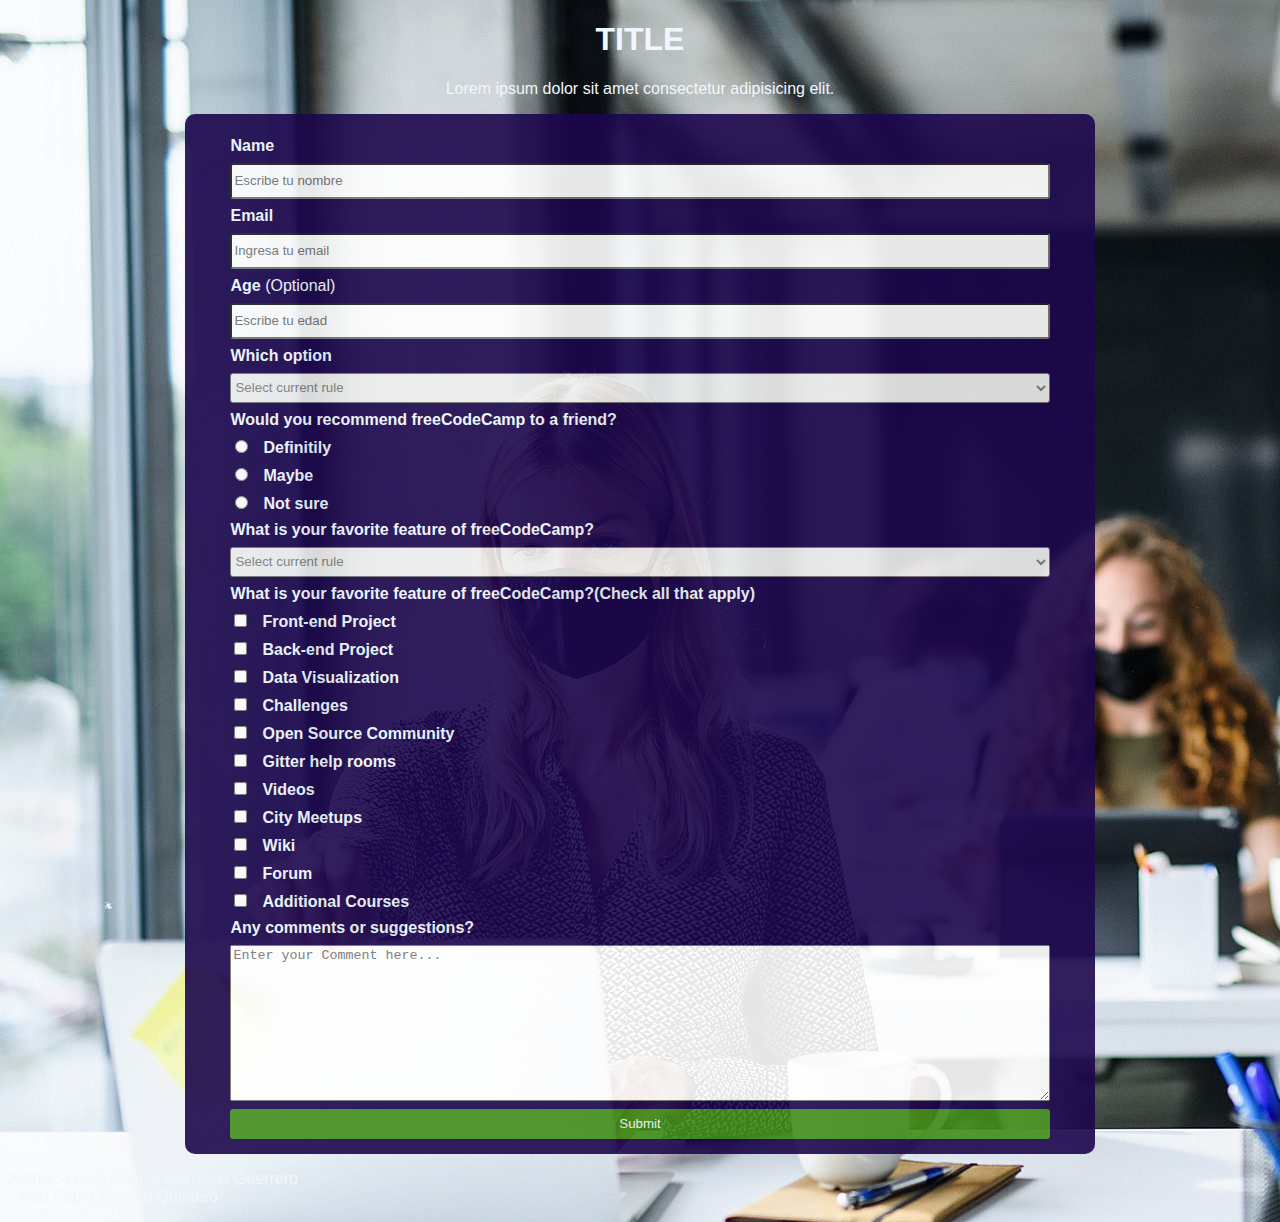
<file: 2.Modulo-Html-Css/TallerCss/Ejercicio2/Index.html>
<!DOCTYPE html>
<html lang="en">
<head>
    <meta charset="UTF-8">
    <meta http-equiv="X-UA-Compatible" content="IE=edge">
    <meta name="viewport" content="width=device-width, initial-scale=1.0">
    <link rel="stylesheet" href="style.css">
    <title>Document</title>
</head>
<body>
    <main class="container">
        <section class="container__section1">
            <h1 class="container__titulo">TITLE</h1>
            <P class="container__text">Lorem ipsum dolor sit amet consectetur adipisicing elit.</P>
        </section>
      <section class="container__section2">
        <form action="" class="container__form">
            <label for=""  class="container__form--mod">Name</label>
            <input type="text" name="" id="" class=" container__form__input--mod  container__form--mod" placeholder="Escribe tu nombre">
            <label for="" class="container__form--mod">Email</label>
            <input type="email" name="" id="" class="container__form__input--mod   container__form--mod" placeholder="Ingresa tu email">
            <label for="" class="container__form--mod">Age <span style="font-weight: lighter;">(Optional)</span></label>
            <input type="number" name="" id="" class=" container__form__input--mod container__form--mod" placeholder="Escribe tu edad">
            <label for="" class="container__form--mod">Which option</label>
            <select name="pets" class="container__form__input--mod  container__form--mod" >
                <option value="">Select current rule</option>
                <option value="dog">Option 1</option>
                <option value="cat">Option 2</option>
                <option value="hamster">Option 2</option>
            </select>

            <label for="" class="container__form--mod">Would you recommend freeCodeCamp to a friend?</label>
            <div class="container__form--mod container__form--mod"><input type="radio" name="selection1" id="" class="container__form__check--mod">Definitily</div>
            <div class="container__form--mod container__form--mod"><input type="radio" name="selection1" id="" class="container__form__check--mod">Maybe</div>
            <div class="container__form--mod container__form--mod"><input type="radio" name="selection1" id="" class="container__form__check--mod">Not sure</div>

            <label for="" class="container__form--mod">What is your favorite feature of freeCodeCamp?</label>
            <select   class="container__form__input--mod  container__form--mod" name="pets" class=" container__form--modcontainer__form--mod" >
                <option value="">Select current rule</option>
                <option value="dog">Option 1</option>
                <option value="cat">Option 2</option>
                <option value="hamster">Option 2</option>
            </select>

            <label  class="container__form--mod" for="">What is your favorite feature of freeCodeCamp?(Check all that  apply) </label>
            <div class="container__form--mod" ><input type="checkbox" name="" id="" class="container__form__check--mod">Front-end Project</div>
            <div class="container__form--mod" ><input type="checkbox" name="" id="" class="container__form__check--mod">Back-end Project</div>
            <div class="container__form--mod" ><input type="checkbox" name="" id="" class="container__form__check--mod">Data Visualization</div>
            <div class="container__form--mod" ><input type="checkbox" name="" id="" class="container__form__check--mod">Challenges</div>
            <div class="container__form--mod" ><input type="checkbox" name="" id="" class="container__form__check--mod">Open Source Community</div>
            <div class="container__form--mod" ><input type="checkbox" name="" id="" class="container__form__check--mod">Gitter help rooms</div>
            <div class="container__form--mod" ><input type="checkbox" name="" id="" class="container__form__check--mod">Videos</div>
            <div class="container__form--mod" ><input type="checkbox" name="" id="" class="container__form__check--mod">City Meetups</div>
            <div class="container__form--mod" ><input type="checkbox" name="" id="" class="container__form__check--mod">Wiki</div>
            <div class="container__form--mod" ><input type="checkbox" name="" id="" class="container__form__check--mod">Forum</div>
            <div class="container__form--mod" ><input type="checkbox" name="" id="" class="container__form__check--mod">Additional Courses</div>

            <label  class="container__form--mod" for=""> Any comments or suggestions?</label>
            <textarea  class="container__form--mod" name="" id="" cols="30" rows="10" placeholder="Enter your Comment here..."></textarea>

            <button class="button container__form--mod" >Submit</button>
        </form>
      </section>  
       
    </main>
    <footer>
        <p>Author:-Lewis Aramis Manzano Guerrero<br>
            -Juan Pablo Moreno Quintero

        </p>
    </footer>

</body>
</html>
</file>
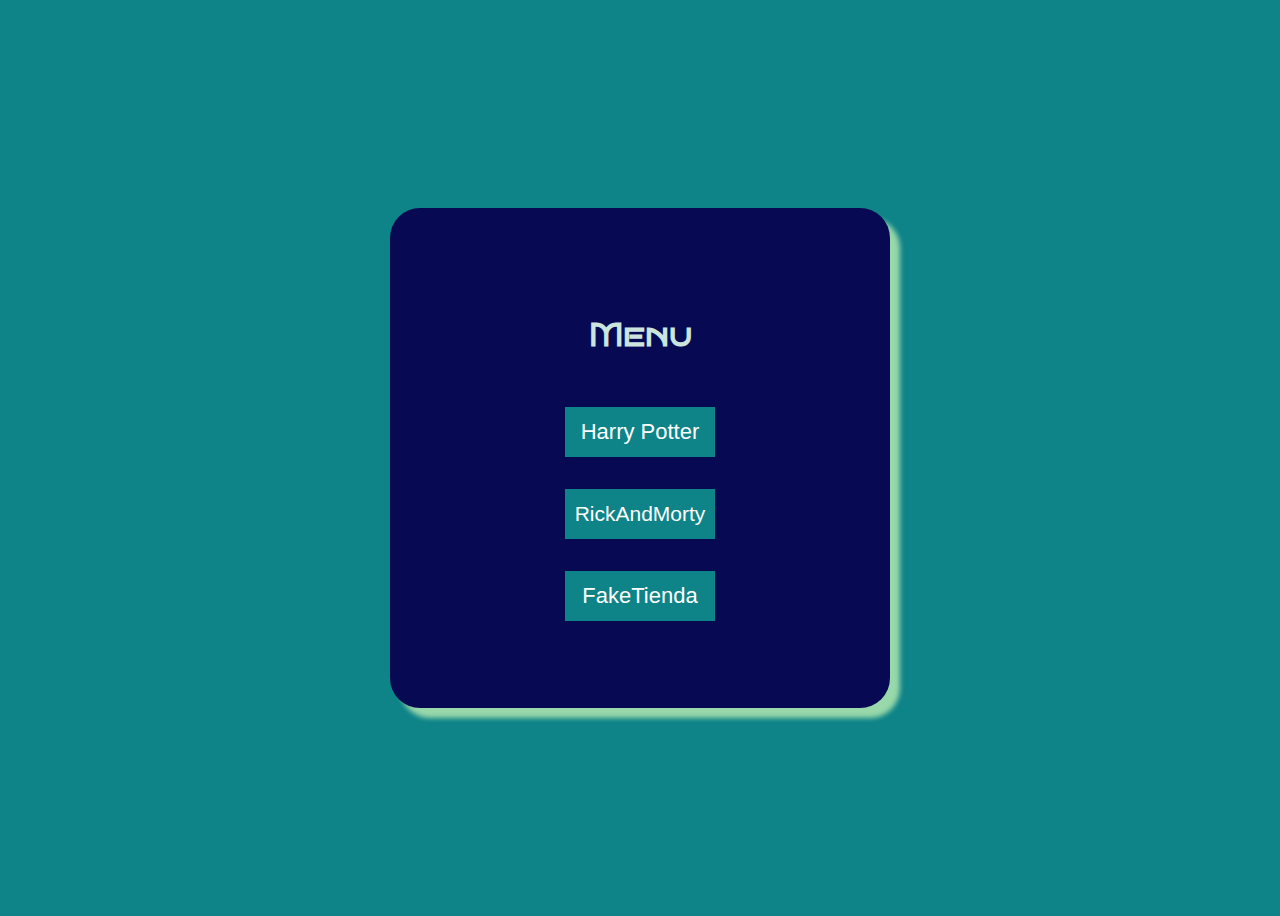
<file: 2.Modulo-Html-Css/TallerHtml/Pagina_Principal/Index.html>
<!DOCTYPE html>
<html lang="en">
<head>
    <meta charset="UTF-8">
    <meta http-equiv="X-UA-Compatible" content="IE=edge">
    <meta name="viewport" content="width=device-width, initial-scale=1.0">
    <link rel="stylesheet" href="css/style.css">
    <link rel="preconnect" href="https://fonts.googleapis.com">
    <link rel="preconnect" href="https://fonts.gstatic.com" crossorigin>
    <link href="https://fonts.googleapis.com/css2?family=Bruno+Ace+SC&display=swap" rel="stylesheet">
    <link href="https://fonts.cdnfonts.com/css/harry-potter" rel="stylesheet">
    <link href="https://fonts.cdnfonts.com/css/schwifty" rel="stylesheet">
    <link href="https://fonts.cdnfonts.com/css/larantuka" rel="stylesheet">      
    <title>Document</title>
</head>
<body>


    <main class="main"> 
        <div class="main_container">
            <h1>Menu</h1>
            <Button class="main_container_Boton-1 boton-mod"> <a href="../Harry Potter/Tabla.html" class="main_container_Boton_ruta" target="_blank">Harry Potter</a> </Button>
            <Button class="main_container_Boton-2 boton-mod"> <a href="../RickandMorty/Index.html" class="main_container_Boton_ruta" target="_blank">RickAndMorty</a></Button>
            <Button class="main_container_Boton-3  boton-mod"><a href="../FakeTienda/index.html" class="main_container_Boton_ruta" target="_blank">FakeTienda</a></Button>
        </div>
    </main>


</body>
</html>
</file>
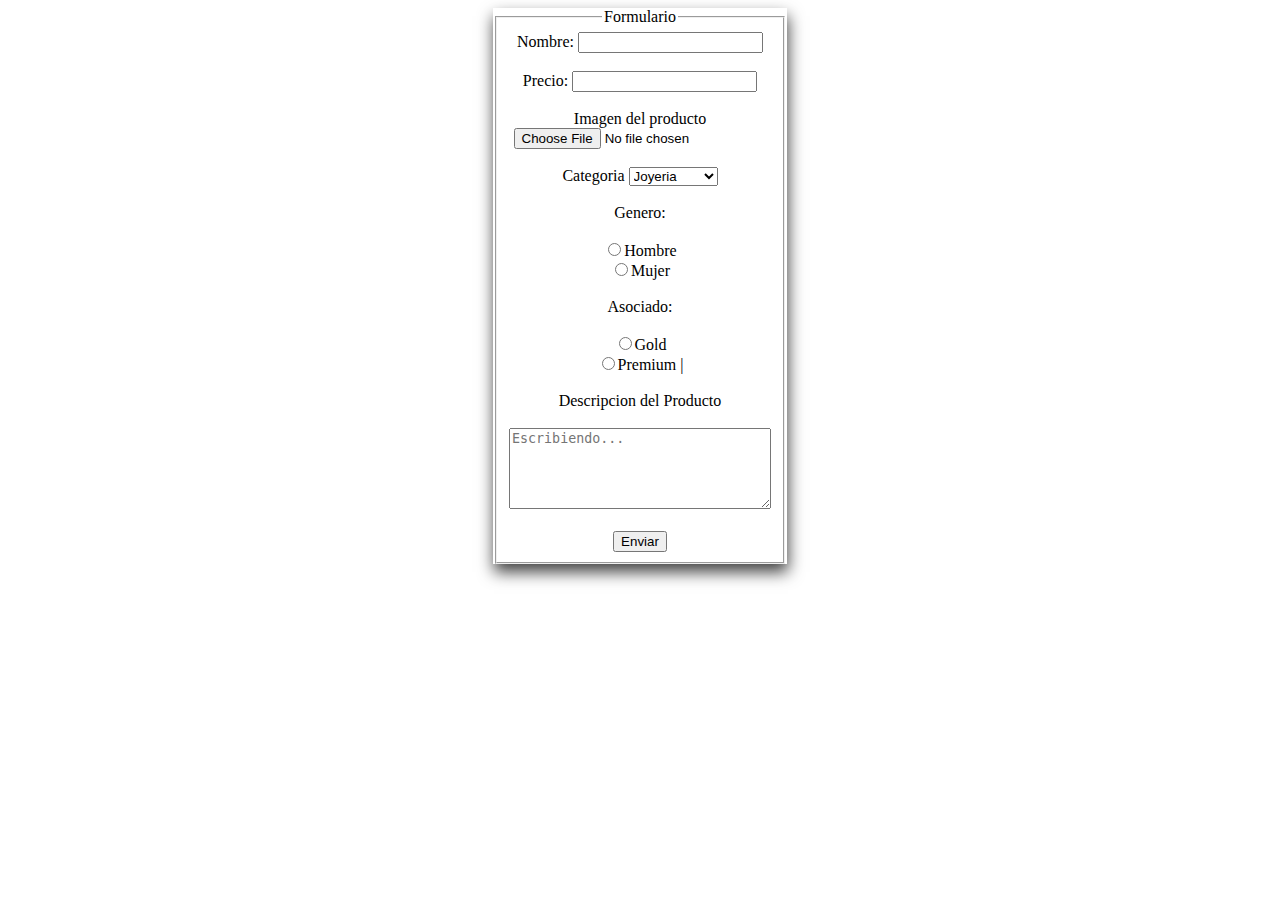
<file: 2.Modulo-Html-Css/TallerHtml/Formularios/Formulario.html>
<!DOCTYPE html>
<html lang="en">
<head>
    <meta charset="UTF-8">
    <meta http-equiv="X-UA-Compatible" content="IE=edge">
    <meta name="viewport" content="width=device-width, initial-scale=1.0">
    <link rel="stylesheet" href="from.css">
    <title>Document</title>
</head>
<body>
    <head></head>
    <main style="display: flex; justify-content: center;">
        <form action="" class="">
            <fieldset>
                <legend>Formulario</legend>
                <label for="">Nombre:</label>
                <input type="text">
                <br><br>
                <label for="">Precio:</label>
                <input type="number">
                <br><br>
                <label for="">Imagen del producto</label>
                <br>
                <input type="file">
                <br><br>
                <label for="">Categoria</label>
                <select name="" id="">
                    <option value="">Joyeria</option>
                    <option value="">Pantalones</option>
                    <option value="">Chaqueta</option>
                </select>
                <br><br>
                <label for="">Genero: </label><br><br>
                <input type="radio" name="genero">Hombre<br>
                <input type="radio" name="genero" id="">Mujer
                <br><br>
                <label for="">Asociado:</label><br><br>
                <input type="radio" name="tipo">Gold<br>
                <input type="radio" name="tipo" id="">Premium
|               <br><br>
                <label for="">Descripcion del Producto</label><br><br>
                <textarea name="" id="" cols="30" rows="5" placeholder="Escribiendo..."></textarea>
                <br><br>
                <button>Enviar</button>
            </fieldset>
        </form>
    </main>
</body>
</html>
</file>
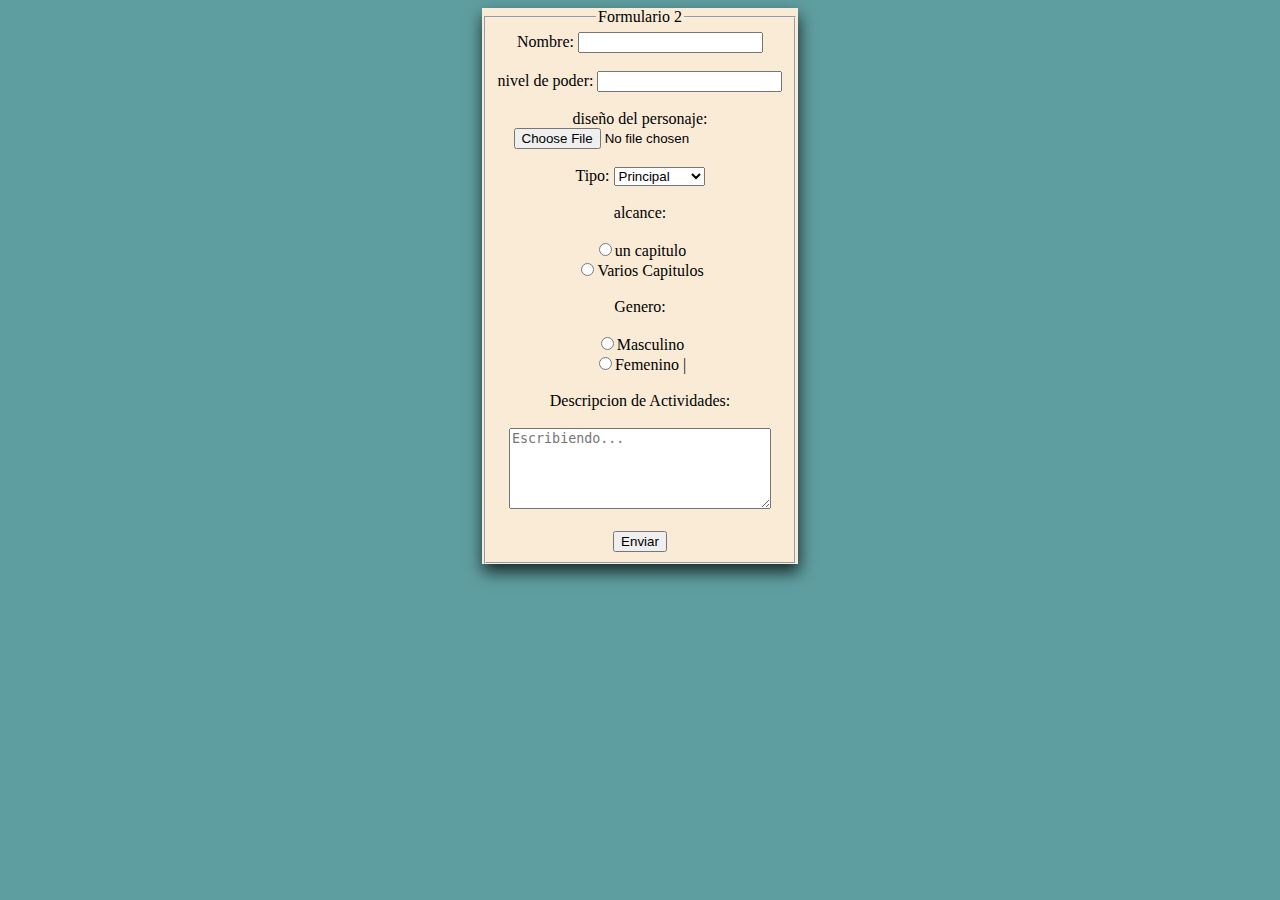
<file: 2.Modulo-Html-Css/TallerHtml/Formularios/Formulario2.html>
<!DOCTYPE html>
<html lang="en">
<head>
    <meta charset="UTF-8">
    <meta http-equiv="X-UA-Compatible" content="IE=edge">
    <meta name="viewport" content="width=device-width, initial-scale=1.0">
    <link rel="stylesheet" href="from.css">
    <title>Document</title>
</head>
<body class="form2">
    <main style="display: flex; justify-content: center;">
        <form action="" class="form2l">
            <fieldset>
                <legend>Formulario 2</legend>
                <label for="">Nombre:</label>
                <input type="text">
                <br><br>
                <label for="">nivel de poder:</label>
                <input type="number">
                <br><br>
                <label for="">diseño del personaje:</label>
                <br>
                <input type="file">
                <br><br>
                <label for="">Tipo: </label>
                <select name="" id="">
                    <option value="">Principal</option>
                    <option value="">Segundario</option>
                    <option value="">Extra</option>
                </select>
                <br><br>
                <label for="">alcance: </label><br><br>
                <input type="radio" name="extension">un capitulo<br>
                <input type="radio" name="extension" id="">Varios Capitulos
                <br><br>
                <label for="">Genero:</label><br><br>
                <input type="radio" name="tipo">Masculino<br>
                <input type="radio" name="tipo" id="">Femenino
|               <br><br>
                <label for="">Descripcion de Actividades:</label><br><br>
                <textarea name="" id="" cols="30" rows="5" placeholder="Escribiendo..."></textarea>
                <br><br>
                <button>Enviar</button>
            </fieldset>
        </form>
    </main>
</body>
</html>
</file>
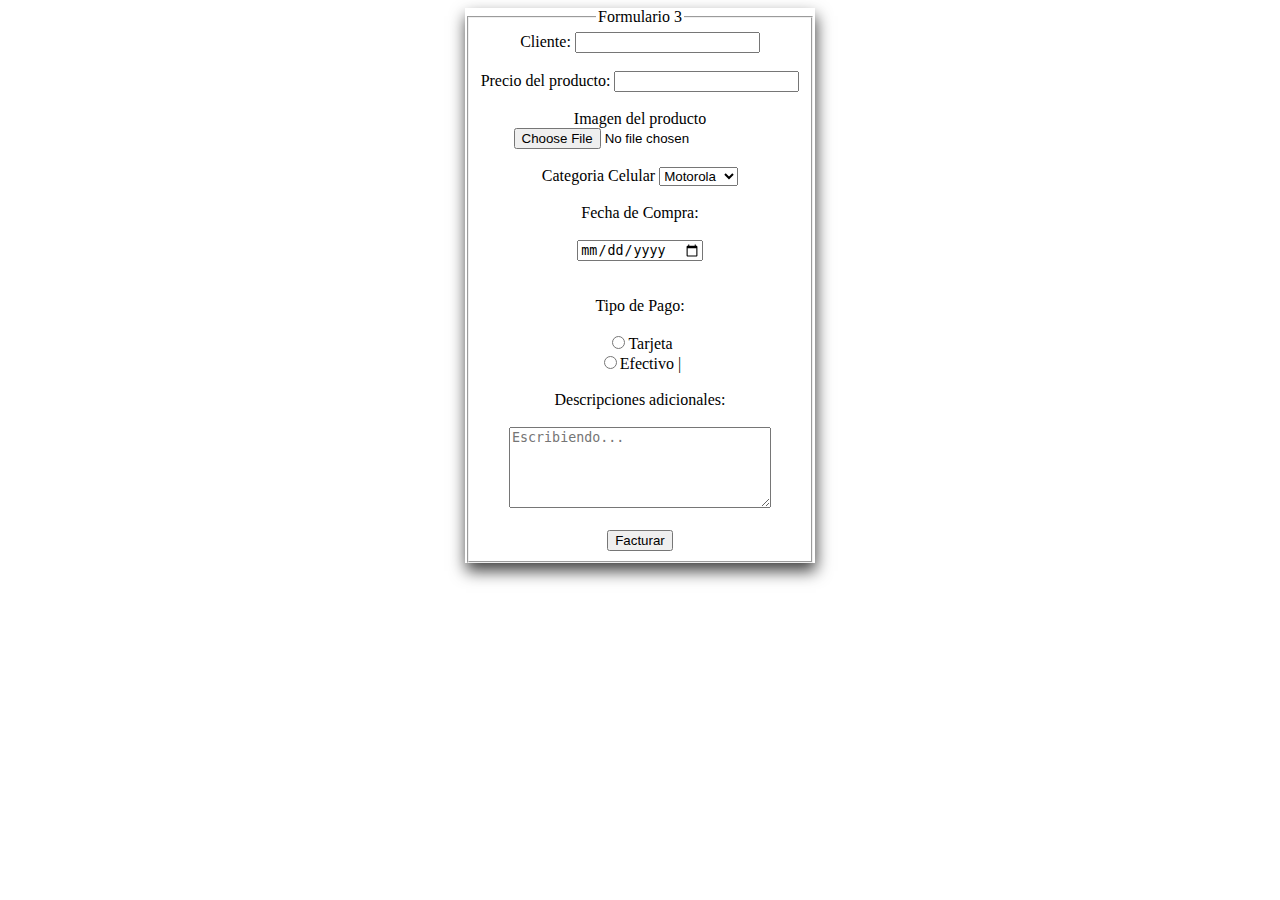
<file: 2.Modulo-Html-Css/TallerHtml/Formularios/Formulario3.html>
<!DOCTYPE html>
<html lang="en">
<head>
    <meta charset="UTF-8">
    <meta http-equiv="X-UA-Compatible" content="IE=edge">
    <meta name="viewport" content="width=device-width, initial-scale=1.0">
    <link rel="stylesheet" href="from.css">
    <title>Document</title>
</head>
<body>
    <head></head>
    <main style="display: flex; justify-content: center;">
        <form action="" >
            <fieldset>
                <legend>Formulario 3</legend>
                <label for="">Cliente:</label>
                <input type="text">
                <br><br>
                <label for="">Precio del producto:</label>
                <input type="number">
                <br><br>
                <label for="">Imagen del producto</label>
                <br>
                <input type="file">
                <br><br>
                <label for="">Categoria Celular</label>
                <select name="" id="">
                    <option value="">Motorola</option>
                    <option value="">Huawei</option>
                    <option value="">Samsung</option>
                </select>
                <br><br>
                <label for="">Fecha de Compra: </label><br><br>
                <input type="date" ><br>
                <br><br>
                <label for="">Tipo de Pago:</label><br><br>
                <input type="radio" name="pago">Tarjeta<br>
                <input type="radio" name="pago" id="">Efectivo
|               <br><br>
                <label for="">Descripciones adicionales:</label><br><br>
                <textarea name="" id="" cols="30" rows="5" placeholder="Escribiendo..."></textarea>
                <br><br>
                <button>Facturar</button>
            </fieldset>
        </form>
    </main>
</body>
</html>
</file>
<file: 2.Modulo-Html-Css/TallerCss/Ejercicio2/style.css>
:root{
    --colorletra: aliceblue;
    --colorForm: #1C074D ;
}

body{
    background-image: url(./img/imgfont.jpeg);
    color: var(--colorletra);
    font-family: sans-serif;
}

h1{
    font-weight: 700;
}



.container{
    display: block;
    max-width: 80%;
    margin: 0 auto;
}

.container__section1{
    text-align: center;
}

.container__section2{
    background-color: var(--colorForm);
    max-width: 90%;
    margin: 0 auto;
    border-radius: 10px;
    opacity: 0.9;
    padding: 15px 0 15px 0;
}

.container__form{
    display: flex;
    flex-direction: column;
    justify-content: center;
    max-width: 90%;
    margin: 0 auto;
    font-weight: 600;
    
}

.button {
    background-color: #428E1A ;
    color: var(--colorletra);
    border: none;
    height: 30px;
    border-radius: 3px;
}

.container__form--mod{
    margin-top: 8px;
}

.container__form__input--mod{
    height: 30px;
    border-radius: 3px;
    color: grey;
    font-family: sans-serif;
}
.container__form__check--mod{
    margin-right: 15px;

}
</file>
<file: 2.Modulo-Html-Css/TallerHtml/Pagina_Principal/css/style.css>
:root {
    --primari: #070A52;
    --segundario: #D21312;
    --Terciario: #0E8388;
    --Complementario: #CBE4DE;
    --letra: 'Bruno Ace SC', cursive;

}

body{
    display: flex;
    justify-content: center;
    align-items: center;
    height: 100vh;
    background-color: var(--Terciario);
   
}

.main{

    width: 100%;
    height: 100%;
    display: flex;
    justify-content: center;
    align-items: center;

    margin: 0;
}

.main_container {
    background-color: var(--primari);
    width: 500px;
    height: 500px;
    -webkit-box-shadow: 10px 10px 5px 0px rgba(152,216,170,1);
    -moz-box-shadow: 10px 10px 5px 0px rgba(152,216,170,1);
    box-shadow: 10px 10px 5px 0px rgba(152,216,170,1);
    border-radius: 30px;
    display: flex;
    justify-content: center;
    align-items: center;
    flex-direction: column;
    color: #CBE4DE;
    font-family: var(--letra);
}

.boton-mod {
    width: 30%;
    height: 10%;
    margin-top: 2rem;
    background-color: var(--Terciario);
    border: none;
   color: white;
}



.main_container_Boton-1{
    font-size:22px;
    font-family: 'Harry Potter', sans-serif;                                          
}


.main_container_Boton-2{
    font-size: 21PX;
    font-family: 'Schwifty', sans-serif;
                                           
}

.main_container_Boton-3{
    font-size: 22px;
    font-family: 'Larantuka', sans-serif;
                                                
}
.main_container_Boton_ruta{
    text-decoration: none;
    color: white;
}
</file>
<file: 2.Modulo-Html-Css/TallerHtml/Formularios/from.css>
form{
    display: flex;
    text-align: center;
    -webkit-box-shadow: 1px 8px 15px 0px rgba(0,0,0,0.75);
    -moz-box-shadow: 1px 8px 15px 0px rgba(0,0,0,0.75);
    box-shadow: 1px 8px 15px 0px rgba(0,0,0,0.75);
}

.form2{
    background-color: cadetblue;
}

.form2l{
    background-color: antiquewhite;
}

button:hover{
    background-color: grey;
}
</file>
